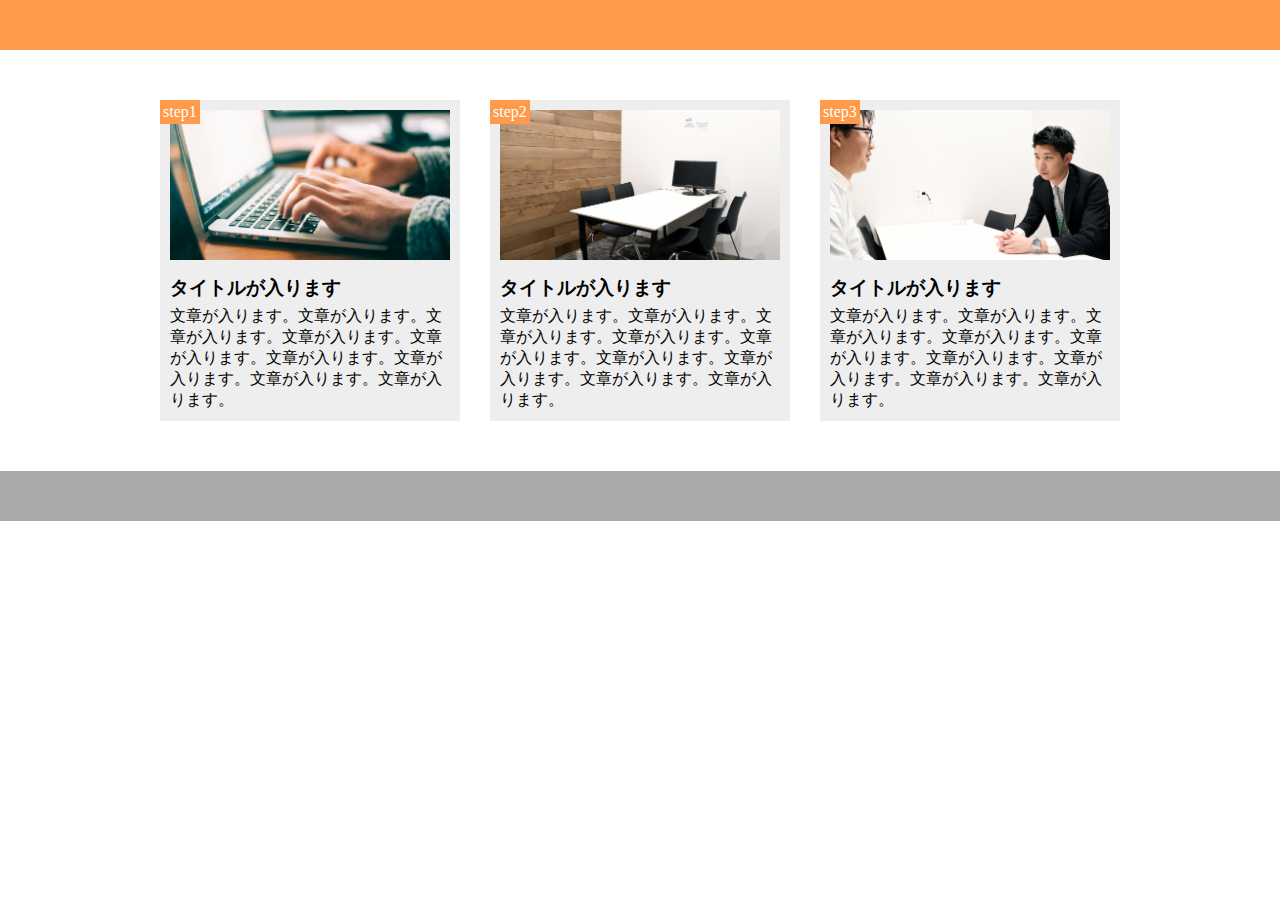
<file: 1/chapter10/chapter9.html>
<!DOCTYPE html>
<html>
<head>
	<meta charset="UTF-8">
	<meta name="viewport" content="width=device-width,initial-scale=1.0">
	<link rel="stylesheet" href="chapter9.css">
	<title>chapter9</title>
</head>
<body>
	<header>
		
	</header><!-- /header -->
	<main class="clearfix">
		<div class="main-box">
			<div class="img1">
				<span class="number">step1</span>
			</div>
			
			<h3>タイトルが入ります</h3>
			<p>
				文章が入ります。文章が入ります。文章が入ります。文章が入ります。文章が入ります。文章が入ります。文章が入ります。文章が入ります。文章が入ります。

			</p>
		</div>
		<div class="main-box">
			
			<div class="img2">
				<span class="number">step2</span>
			</div>
			
			<h3>タイトルが入ります</h3>
			<p>
				文章が入ります。文章が入ります。文章が入ります。文章が入ります。文章が入ります。文章が入ります。文章が入ります。文章が入ります。文章が入ります。

			</p>
		</div>
		<div class="main-box">
			
			<div class="img3">
				<span class="number">step3</span>
			</div>
			
			<h3>タイトルが入ります</h3>
			<p>
				文章が入ります。文章が入ります。文章が入ります。文章が入ります。文章が入ります。文章が入ります。文章が入ります。文章が入ります。文章が入ります。

			</p>
		</div>
		
	</main>
	<footer>
		
	</footer>

</body>
</html>
</file>
<file: 1/chapter10/chapter9.css>
*{
	margin:0;
	padding:0;
	box-sizing: border-box;
}
.clearfix::after{
	content:"";
	display:block;
	clear:both;

}
header{
	
	height:50px;
	background-color: #FF9A4B;
	
}
main{
	width:960px;
	margin:50px auto;

}
.main-box{
	width:300px;
	background-color:#EEEEEE;
	margin:0 30px 0 0;
	float:left;
	/*未記入*/
	padding:10px;
	position:relative;
}
/*未記入*/
.main-box:last-child{
	margin-right:0;
}

.number{
	background-color:#FF9A4B;
	/*width:45px;*/
	/*height:25px;*/
	color:#FFFFFF;
	/*position:0 0;*/
	position:absolute;
	top:0;
	left:0;
	padding:3px;
}
.img1{
	background-image:url(img/flow01.png);
	background-size:cover;
	height:150px;
	/*margin:10px 10px 15px 10px;*/
	/*未記入*/
	background-position:bottom;
}
.img2{
	background-image:url(img/flow02.png);
	background-size:cover;
	height:150px;
	/*margin:10px 10px 15px 10px;*/
	/*未記入*/
	background-position:bottom;

	
}
.img3{
	background-image:url(img/flow03.png);
	background-size:cover;
	height:150px;
	/*margin:10px 10px 15px 10px;*/
	/*未記入*/
	background-position:bottom;

	
}
h3{
	margin-top:15px;
	margin-bottom:5px;
}
/*p{
	font-size:15px;
}*/
footer{
	
	height: 50px;
	background-color:#AAAAAA;
	
}
@media screen and (max-width:768px){
	header{
		width: 100%;
	}

	main{
		width:100%;
		margin: 50px 5%;
		
	}
	.main-box{
		width:90%;
		float: none;
		margin-bottom:20px;
	}
	.main-box:last-child{
		margin-bottom: 0;

	}
	footer{
		width:100%;
	}
}
</file>
